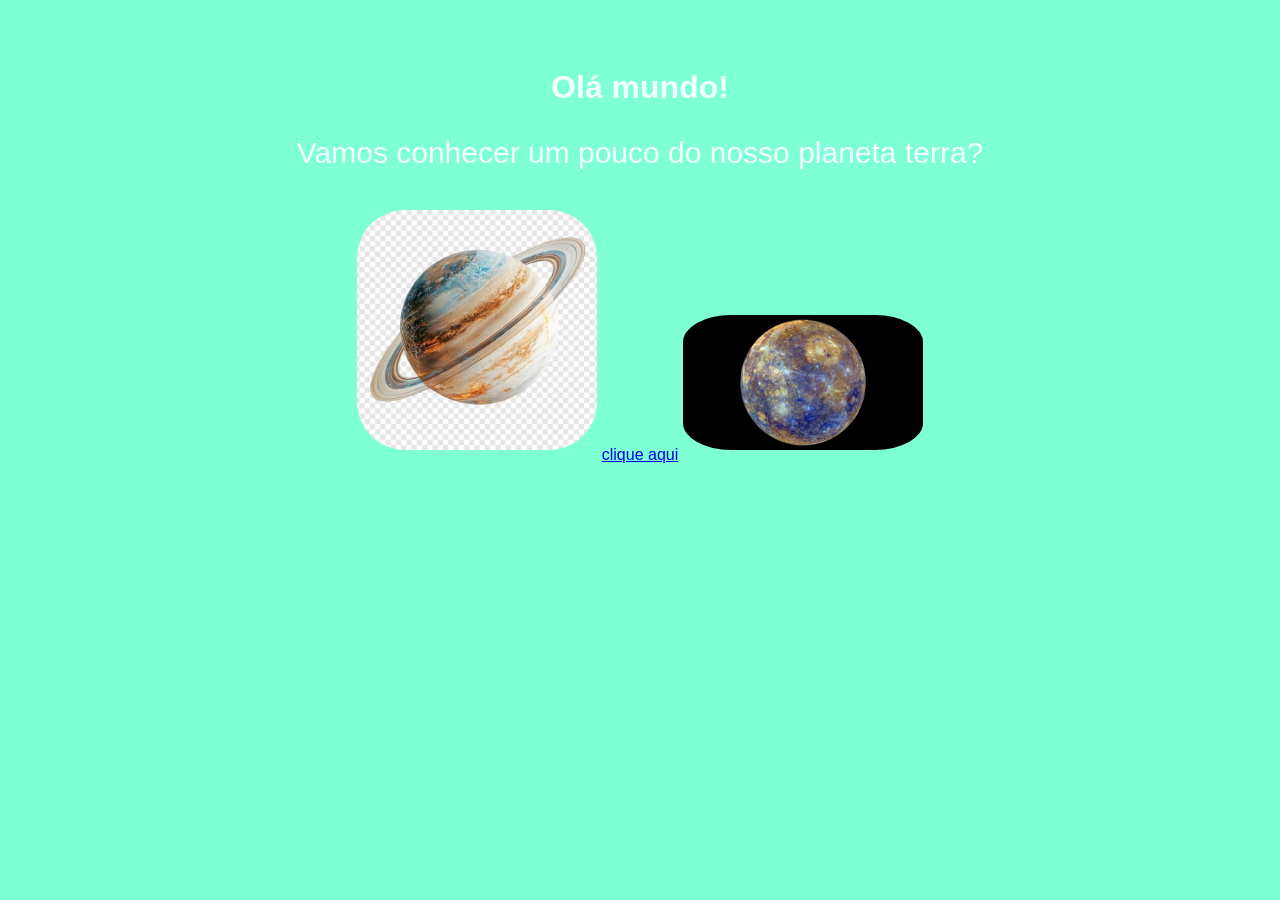
<file: index.html>
<!doctype html>
<html lang="pt/br">
  <head>
    <meta charset="UTF-8" />
    <meta name="viewport" content="width=device-width, initial-scale=1.0" />
    <title>Mundo</title>
    <link rel="stylesheet" href="./styles/exercicio1.css">
    <link rel="icon" href="./img/de536170-fc98-4786-8e2c-4f5e1de8b4d0.png">

  </head>
  <body>
    <h1>Olá mundo!</h1>

    <p>Vamos conhecer um pouco do nosso planeta terra?</p>

    <img src="./img/images (1).jpg" alt="planeta marrom" />
    
    <a href="https://pt.wikipedia.org/wiki/Planeta">clique aqui</a>

    <a href="https://pt.wikipedia.org/wiki/Merc%C3%BArio_(planeta)">
      <img src="./img/el-planeta-mercurio-c7bafef8_86a72ec9_240227170626_1280x720.jpg" alt="planeta mercurio"></img>
    </a>

<!-- comentário -->

  </body>
</html>
</file>
<file: styles/exercicio1.css>
body{
    text-align: center;
    font-family: 'Franklin Gothic Medium', 'Arial Narrow', Arial, sans-serif;
    background-color: aquamarine;
    padding: 40px;
}

h1{
    color: azure;
}

p{
    color: azure;
    font-size: 30px;
    font-family: 'Segoe UI', Tahoma, Geneva, Verdana, sans-serif;
}

img{
    width: 240px;
    border-radius: 20%;
    margin: 10px 0;
}
</file>
